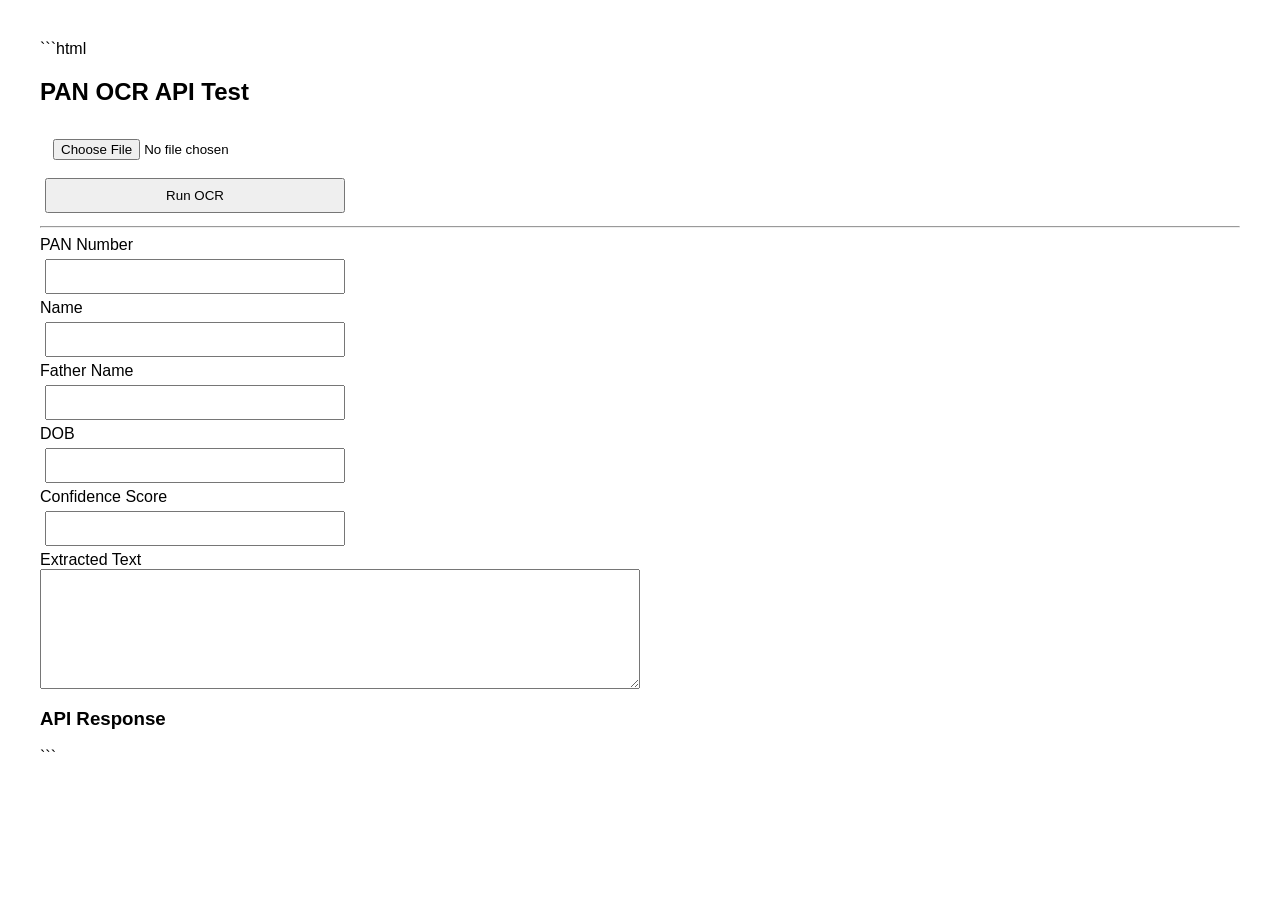
<file: _01_panocr/test.html>
```html
<!DOCTYPE html>
<html>
<head>
<title>PAN OCR Tester</title>

<style>
body{
font-family: Arial;
margin:40px;
}

input,button{
padding:8px;
margin:5px;
width:300px;
}

textarea{
width:600px;
height:120px;
}
</style>

</head>

<body>

<h2>PAN OCR API Test</h2>

<input type="file" id="image"><br>
<button onclick="runOCR()">Run OCR</button>

<hr>

PAN Number<br>
<input type="text" id="pan"><br>

Name<br>
<input type="text" id="name"><br>

Father Name<br>
<input type="text" id="father"><br>

DOB<br>
<input type="text" id="dob"><br>

Confidence Score<br>
<input type="text" id="confidence"><br>

Extracted Text<br>
<textarea id="text"></textarea>

<h3>API Response</h3>
<pre id="result"></pre>

<script>

async function runOCR(){

const file=document.getElementById("image").files[0];

if(!file){
alert("Upload image first");
return;
}

const formData=new FormData();
formData.append("image",file);

try{

const response=await fetch("http://127.0.0.1:8000/api/pan/upload/",{
method:"POST",
mode:"cors",
body:formData
});

if(!response.ok){
throw new Error("Server returned error");
}

const data=await response.json();

console.log("API RESPONSE:",data);

/* show JSON */

document.getElementById("result").innerText =
JSON.stringify(data,null,2);

/* fill fields */

document.getElementById("pan").value = data.pan_number || "";
document.getElementById("name").value = data.name || "";
document.getElementById("father").value = data.father_name || "";
document.getElementById("dob").value = data.dob || "";
document.getElementById("confidence").value = data.confidence_score || "";
document.getElementById("text").value = data.extracted_text || "";

}
catch(error){

console.error("ERROR:",error);
alert("API request failed. Check console (F12).");

}

}

</script>

</body>
</html>
```
</file>
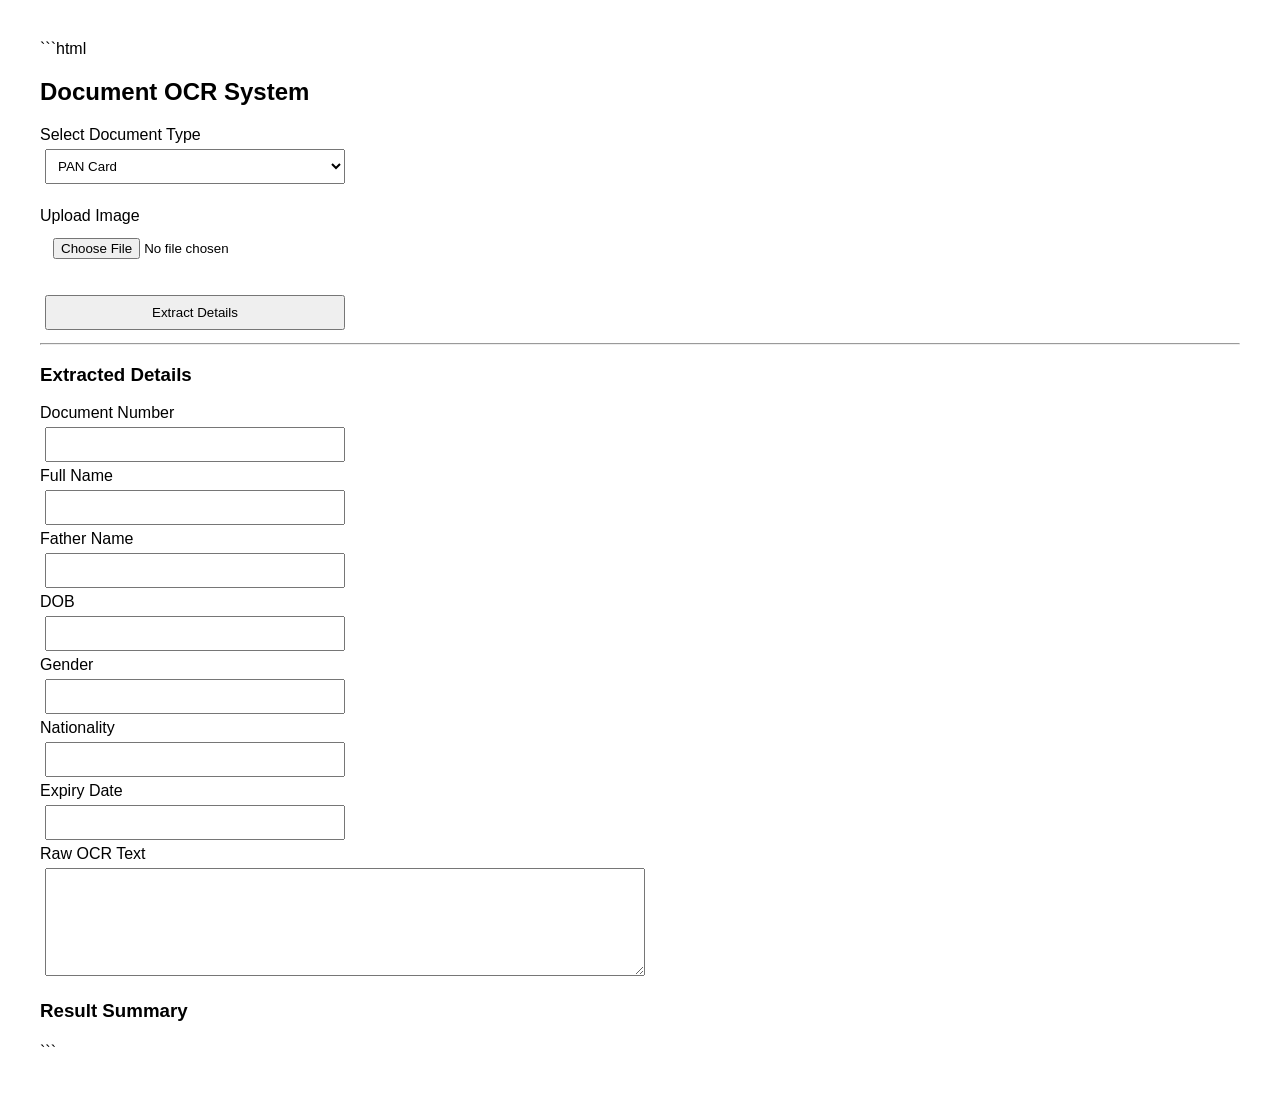
<file: templates/ocr.html>
```html
<!DOCTYPE html>
<html>
<head>
<title>Document OCR System</title>

<style>
body{
    font-family: Arial;
    margin:40px;
}

input,select,button,textarea{
    padding:8px;
    margin:5px;
    width:300px;
}

textarea{
    width:600px;
}
</style>

</head>

<body>

<h2>Document OCR System</h2>

<label>Select Document Type</label><br>

<select id="ocr_type">
<option value="api/pan/upload/">PAN Card</option>
<option value="api/aadhar/upload/">Aadhaar Card</option>
<option value="api/passport/upload/">Passport</option>
</select>

<br><br>

<label>Upload Image</label><br>
<input type="file" id="image">

<br><br>

<button onclick="uploadOCR()">Extract Details</button>

<hr>

<h3>Extracted Details</h3>

Document Number<br>
<input type="text" id="doc_number"><br>

Full Name<br>
<input type="text" id="name"><br>

Father Name<br>
<input type="text" id="father_name"><br>

DOB<br>
<input type="text" id="dob"><br>

Gender<br>
<input type="text" id="gender"><br>

Nationality<br>
<input type="text" id="nationality"><br>

Expiry Date<br>
<input type="text" id="expiry"><br>

Raw OCR Text<br>
<textarea id="raw_text" rows="6"></textarea>

<h3>Result Summary</h3>

<h4 id="api_used"></h4>
<pre id="result"></pre>

<script>

async function uploadOCR(){

    const fileInput = document.getElementById("image");
    const file = fileInput.files[0];

    if(!file){
        alert("Please upload an image");
        return;
    }

    const api = document.getElementById("ocr_type").value;

    const formData = new FormData();
    formData.append("image", file);

    try{

        const response = await fetch("http://127.0.0.1:8000/" + api,{
            method:"POST",
            body:formData
        });

        const data = await response.json();

        console.log("OCR RESPONSE:", data);

        /* -------- Fill Fields Automatically -------- */

        document.getElementById("doc_number").value =
            data.pan_number ||
            data.aadhar_number ||
            data.passport_number ||
            "";

        document.getElementById("name").value =
            data.name ||
            data.full_name ||
            "";

        document.getElementById("father_name").value =
            data.father_name || "";

        document.getElementById("dob").value =
            data.dob ||
            data.date_of_birth ||
            "";

        document.getElementById("gender").value =
            data.gender || "";

        document.getElementById("nationality").value =
            data.nationality || "";

        document.getElementById("expiry").value =
            data.expiry ||
            data.expiry_date ||
            "";

        document.getElementById("raw_text").value =
            data.raw_text ||
            data.extracted_text ||
            "";

        /* -------- Result Summary -------- */

        document.getElementById("api_used").innerText =
            "API Endpoint Used: /" + api;

        document.getElementById("result").innerText =
            JSON.stringify(data, null, 2);

    }
    catch(error){

        console.error("OCR ERROR:", error);
        alert("OCR API failed. Check console.");

    }

}

</script>

</body>
</html>
```
</file>
